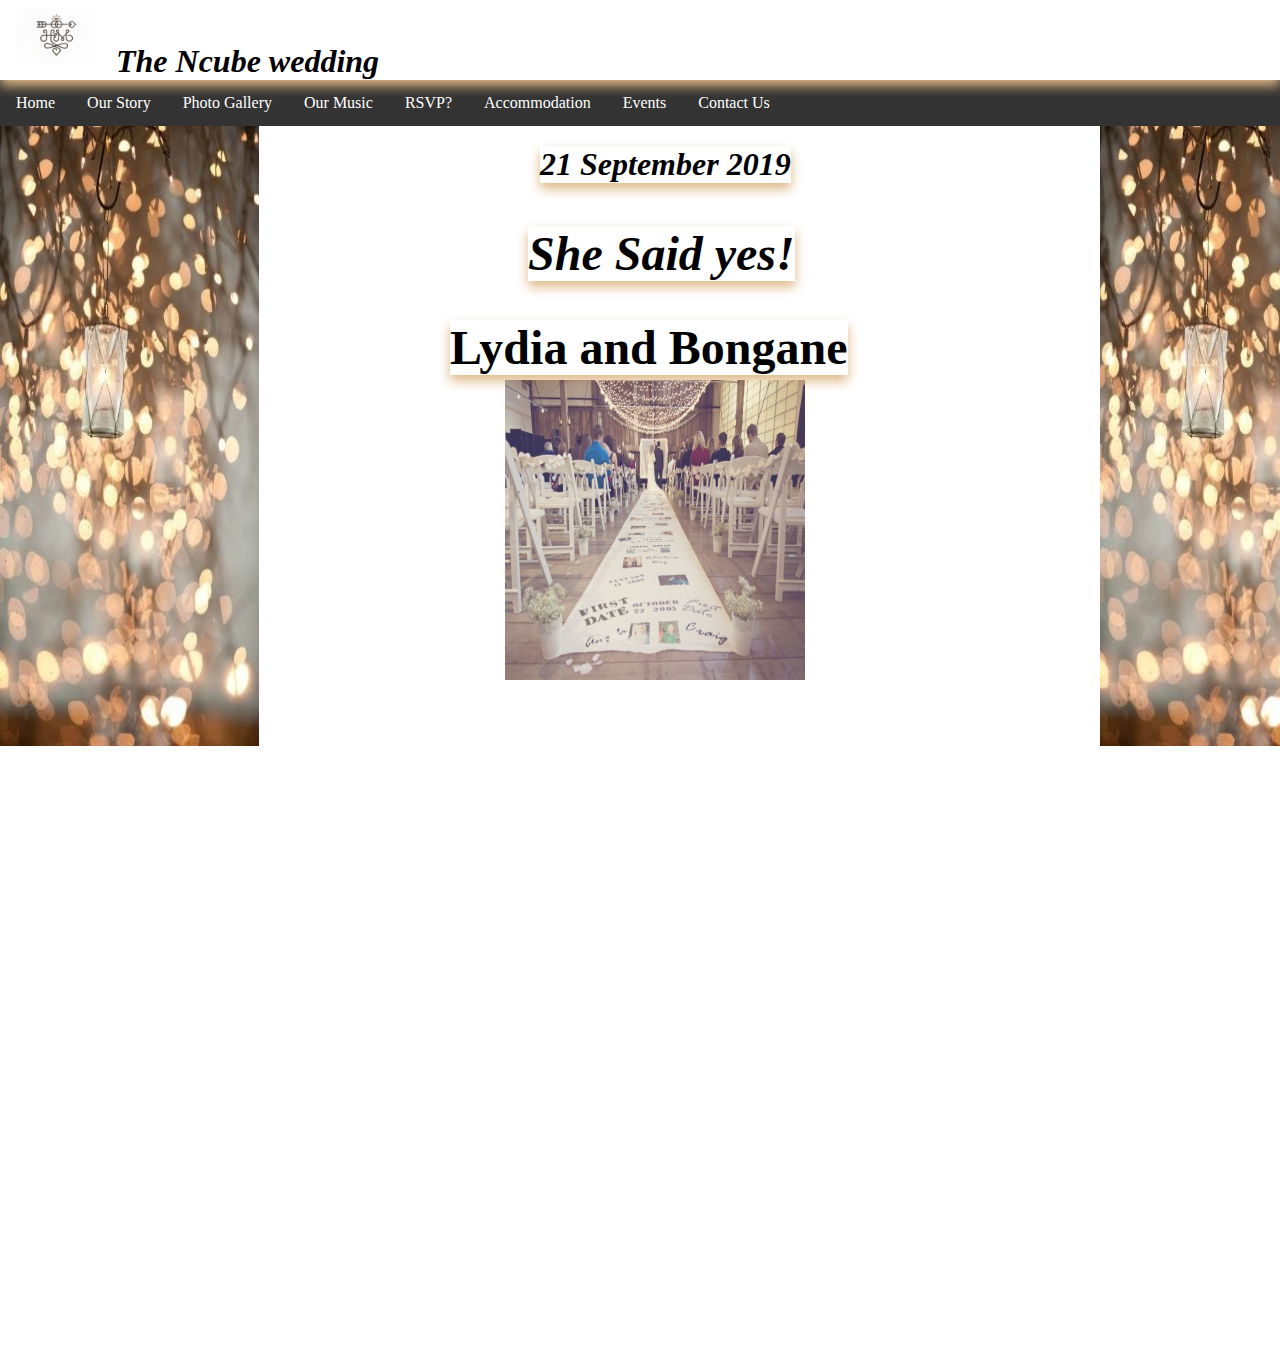
<file: Neo Ncube 576479  WPR181 project 1/project1/html/index.html>
﻿<!DOCTYPE html>
<html>
        <head>
            <title> Lydia and Bongane </title> 
  
                <meta charset="UTF-8">
        <meta name="viewport" content="width=device-width, initial-scale=1.0">
        <link href="../cssfiles/My_Style_Sheet.css" rel="stylesheet" type="text/css"/>
       
    </head>
    <body>
        
        <header class="Header">
            <a href="LOGO"><img class="Logo" src="../images/h_m_monogram_2_1x.png" alt=""></a>
           <b id="Name">The Ncube wedding </b>
        </header>
        
           <ul>
                <li class="nav" ><a href="Home.html">Home</a></li>
                <li class="nav"><a href="Our Story.html">Our Story</a></li>
                <li class="nav"><a href="Gallery.html">Photo Gallery</a></li>
                <li class="nav"><a href="Our Music.html">Our Music</a></li>
                <li class="nav"><a href="RSVP.html">RSVP?</a></li>
                <li class="nav"><a href="Accommodation.html">Accommodation</a></li>
                <li class="nav"><a href="Events.html">Events</a></li>
                <li class="nav"><a href="Contact Us.html">Contact Us</a></li>
            </ul>
        <h1 id="Heading">21 September 2019 </h1>
        <h1 id="SubHeading">She Said yes!</h1>
        <h1 class="MH">Lydia and Bongane</h1>


        </div>
        <aside class="Aside1">
            <img src="../images/74b0fa0d454aed88d24ae7d02fa60dce.jpg" alt="" width="259" height="620"/>
        </aside>
        <aside class="Aside2">
            <img src="../images/74b0fa0d454aed88d24ae7d02fa60dce.jpg" alt="" width="259" height="620"/>
        </aside>
        <aside class="aisle">
            <img src="../images/diy-wedding-ceremony-aisle-runner__full.jpg" alt="" width="300" height="300"/>
        </aside>
      </body>
</html>
</file>
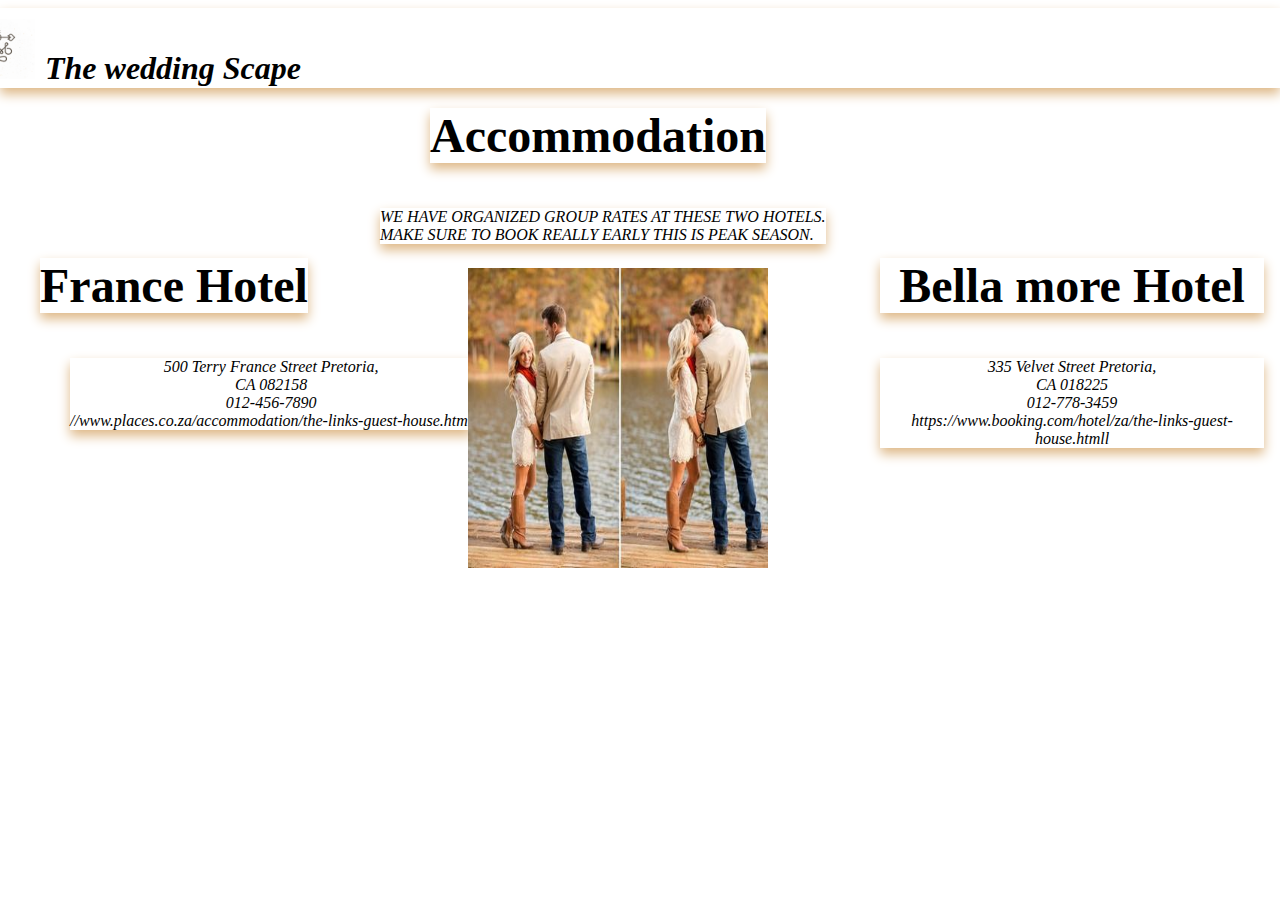
<file: Neo Ncube 576479  WPR181 project 1/project1/html/Accommodation.html>
﻿<!DOCTYPE html>
<html>
    <head>
        <title>Accommodation</title>
        <meta charset="UTF-8">
        <meta name="viewport" content="width=device-width, initial-scale=1.0">
        <link href="../cssfiles/MyStyleSheetAccommodation.css" rel="stylesheet" type="text/css"/>
    </head>
    <body>
        <header class="Header">
            <a href="LOGO"><img class="Logo" src="../images/h_m_monogram_2_1x.png" alt=""></a>
           <b id="Name">The wedding Scape</b>
        </header>
        <h1 class="Acco">Accommodation</h1>
        <p>We have organized group rates at these two hotels.<br>
           make sure to book really early this is peak season.</p>
        <h1 class="Hotel1">France Hotel</h1>
        <address class="ADD1">500 Terry France Street
            Pretoria,<br> CA 082158<br>
                  012-456-7890<br>//www.places.co.za/accommodation/the-links-guest-house.html</address>
                  
        
        <h1 class="Hotel2">Bella more Hotel</h1>
        <address class="ADD2">335 Velvet Street Pretoria,<br>
            CA 018225 <br>012-778-3459<br>https://www.booking.com/hotel/za/the-links-guest-house.htmll</address>
        
    <aside><img src="../images/8eb1010d2906c2f5aa1ace2794b68710.jpg" alt="" width="300" height="300"/></aside>
        
  
    </body>
</html>
</file>
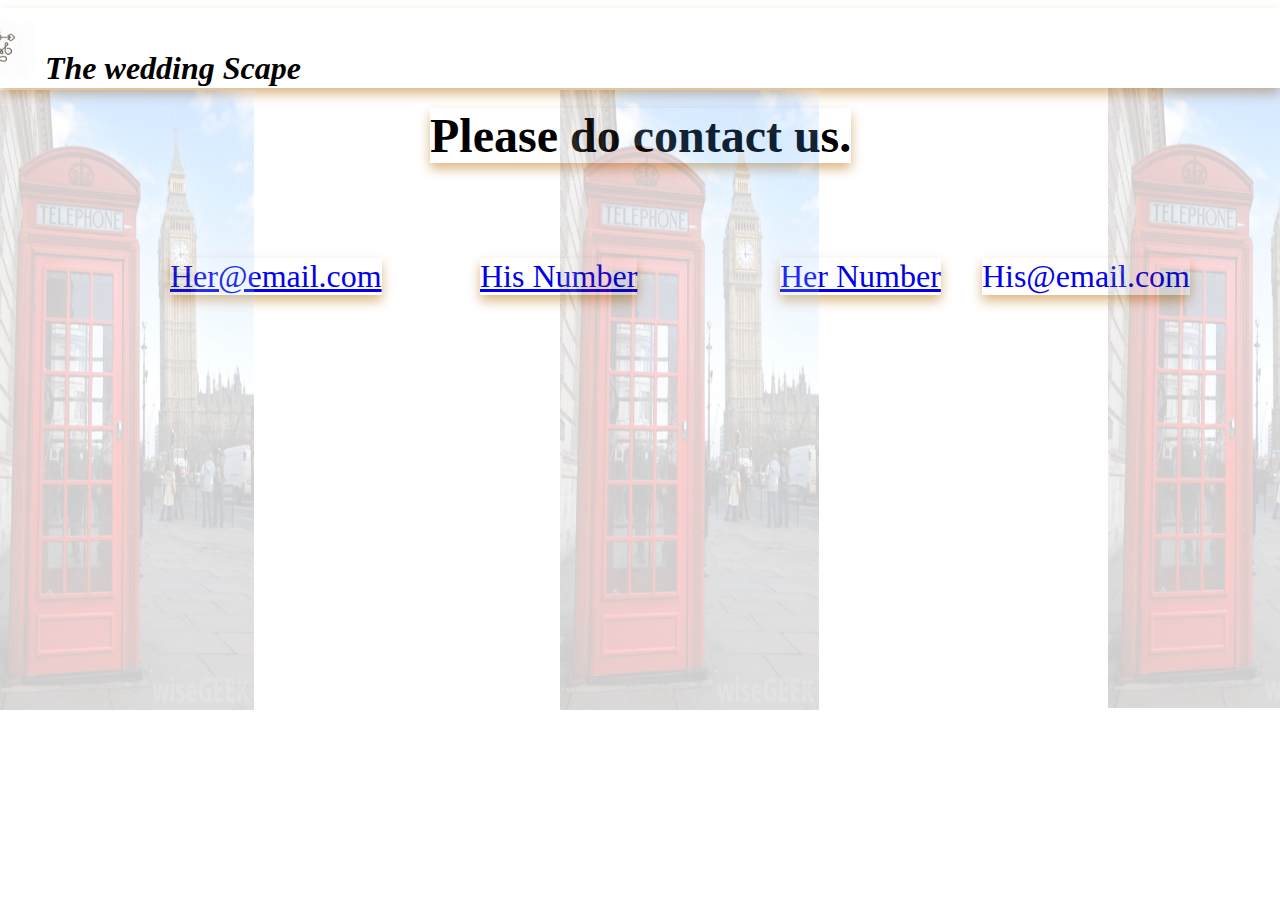
<file: Neo Ncube 576479  WPR181 project 1/project1/html/Contact Us.html>
﻿<!DOCTYPE html>
<html>
    <head>
        <title>Contact Us</title>
        <meta charset="UTF-8">
        <meta name="viewport" content="width=device-width, initial-scale=1.0">
        <link href="../cssfiles/MystyleSheetContactUS.css" rel="stylesheet" type="text/css"/>
    </head>
    <body>
        <h1>Please do contact us.</h1>
        <header class="Header"><a href="LOGO"><img class="Logo" src="../images/h_m_monogram_2_1x.png"></a>
           <b id="Name">The wedding Scape</b>
           <a></a>
        </header>
        <a href="tiaan679@gmail.com" class="num1">His@email.com</a>
        <a href="tiaan679@gmail.com" class="num2">Her@email.com</a>
        <a href="0795099045" class="num3">His Number</a>
        <a href="0679873664" class="num4">Her Number</a>
        <aside>
        <img src="../images/th15P121BR.jpg" alt="" width="259" height="620"/>
     </aside>
        <aside class="IMGG1">
        <img src="../images/th15P121BR.jpg" alt="" width="259" height="620"/>
     </aside>
        
        <aside class="IMGG2">
        <img src="../images/th15P121BR.jpg" alt="" width="259" height="620"/>
     </aside>
    </body>
    
</html>
</file>
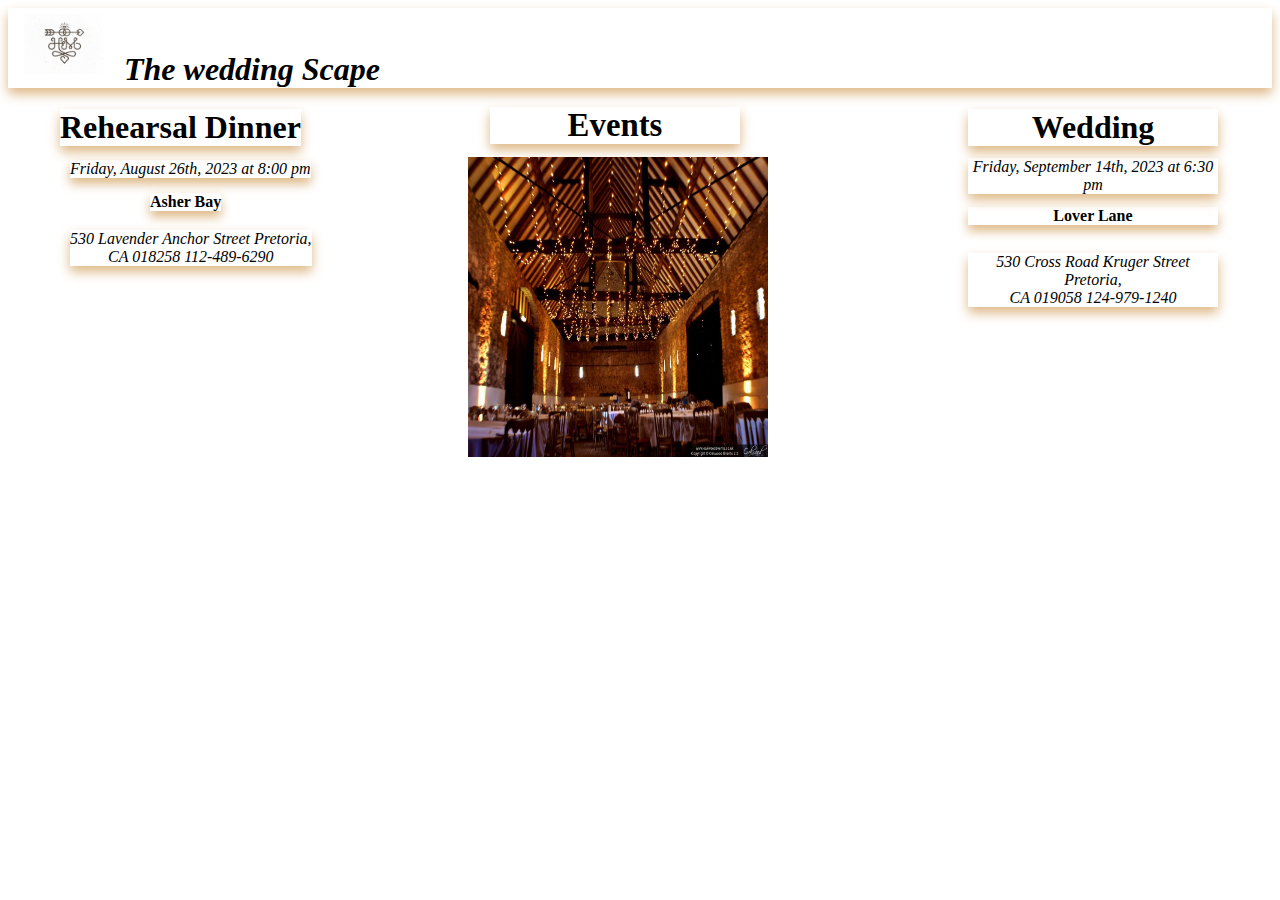
<file: Neo Ncube 576479  WPR181 project 1/project1/html/Events.html>
﻿<!DOCTYPE html>
<html>
    <head>
        <title>Events</title>
        <meta charset="UTF-8">
        <meta name="viewport" content="width=device-width, initial-scale=1.0">
        <link href="../cssfiles/MyStyleSheetEvents.css" rel="stylesheet" type="text/css"/>
    </head>
    <body>
        <header class="Header">
            <a href="LOGO"><img class="Logo" src="../images/h_m_monogram_2_1x.png" alt=""></a>
           <b id="Name">The wedding Scape</b>
        </header>
        
        <h1 id="EV">Events</h1>
        <h1>Rehearsal Dinner</h1>
        <address id="DAte">Friday, August 26th, 2023 at 8:00 pm</address>
        <h2>Asher Bay</h2>
        <address id="RD">530 Lavender Anchor Street Pretoria,<br> CA 018258
                                                  112-489-6290</address>
        <h1 id="WD">Wedding</h1>
        <address id="FS">Friday, September 14th, 2023 at 6:30 pm</address>
        <h2 id="LL">Lover Lane</h2>
        <address id="PTA">530 Cross Road Kruger Street Pretoria,<br> CA 019058
                                                  124-979-1240</address>
        <aside><img src="../images/fairy-light-canopy-2.jpg" alt="" width="300" height="300"/></aside> 
    </body>
</html>
</file>
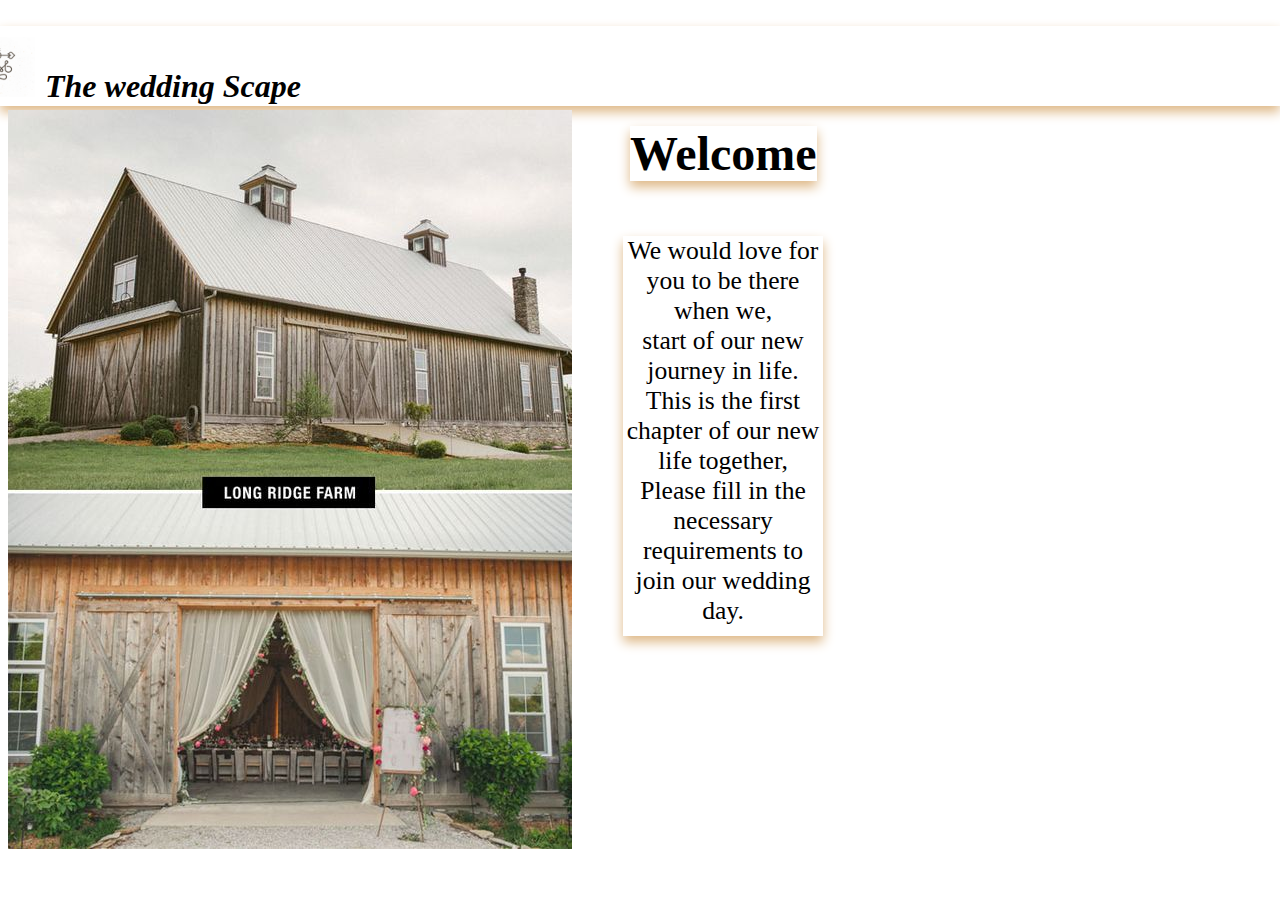
<file: Neo Ncube 576479  WPR181 project 1/project1/html/Home.html>
﻿<!DOCTYPE html>
<html>
    <head>
        <title>Home Page</title>
        <meta charset="UTF-8">
        <meta name="viewport" content="width=device-width, initial-scale=1.0">
        <link href="../cssfiles/MyStyleSeetHome.css" rel="stylesheet" type="text/css"/>
       
    </head>
    <body>
        <header class="Header"><a href="LOGO"><img class="Logo" src="../images/h_m_monogram_2_1x.png"></a>
           <b id="Name">The wedding Scape</b>
        </header>
       <h1>Welcome</h1>
       
       <article>
            <p>We would love for you to be there when we,<br> start of our new journey in life.<br>This is the first chapter of our new life together, <br>Please fill in the necessary requirements to join our wedding day.</p>
       </article>
       
       <aside class="Aside3">
           <img src="../images/b5e88e92b55a6c095564a69f0c7ae79b.jpg" alt=""/>
       </aside>
    </body>
</html>
</file>
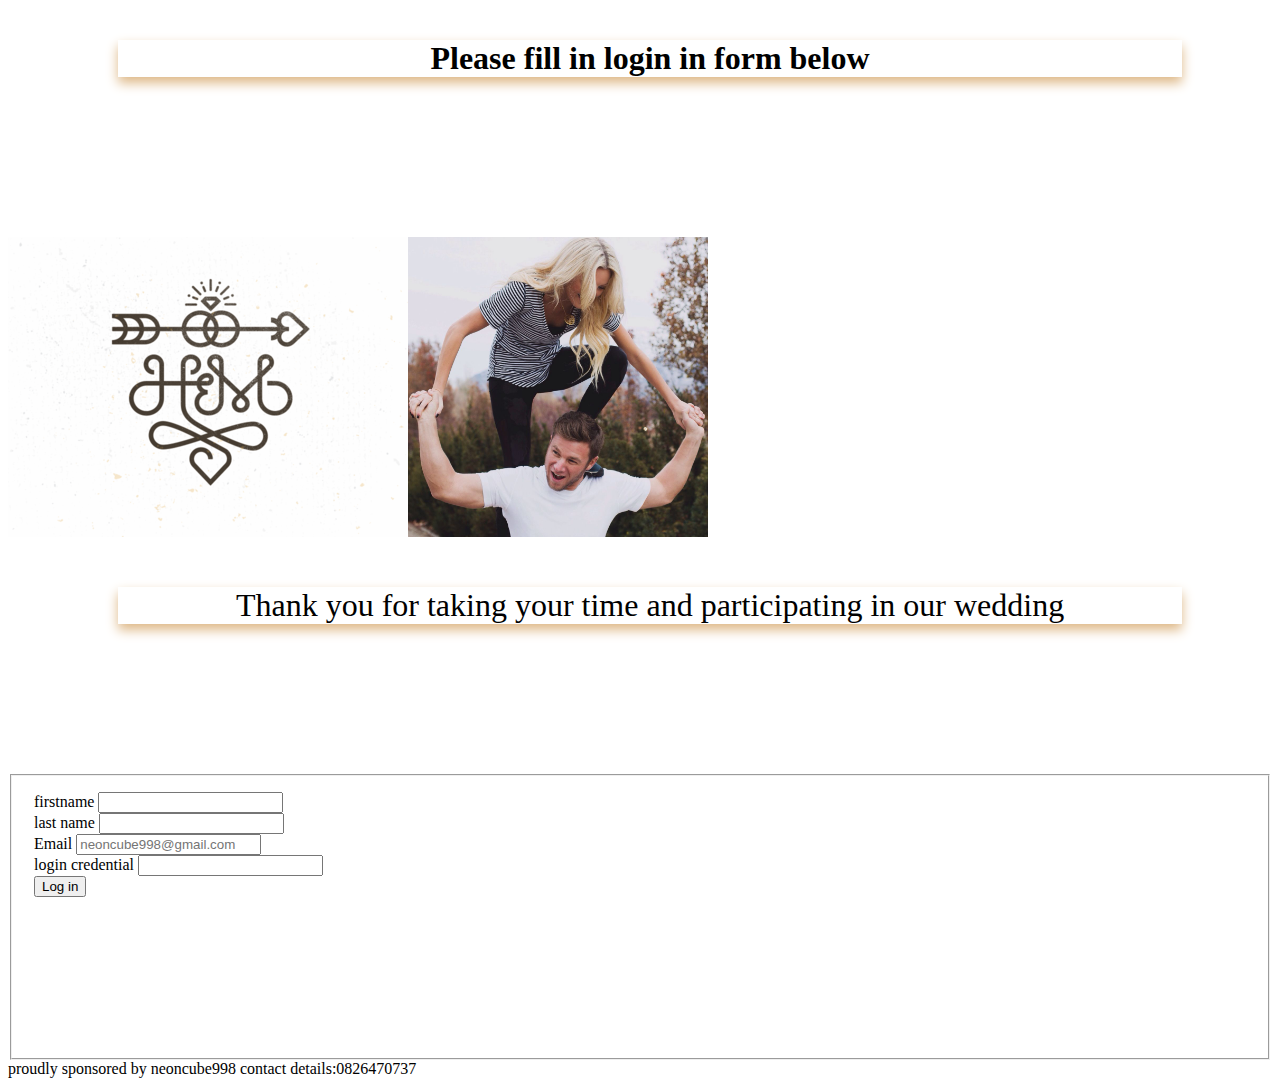
<file: Neo Ncube 576479  WPR181 project 1/project1/html/login - Copy.html>
<doctype html>
<html>
    <head>
    <title>login page </title>
    <meta charset="UTF-8">
    <meta name="viewport" content="width=device-width, initial-scale=1.0">
    <link href="../cssfiles/login.css" rel="stylesheet" type="text/css"/>
</head>
    </head>
    <body>
        <h1>Please fill in login in form below </h1>
            <a href="LOGO"><img class="Logo" src="../images/h_m_monogram_2_1x.png" alt=""></a><img src="../images/7c7275f94e8c1cf7d2b074c14866e603.jpg" alt="" width="300" height="300"/>
                        <legend>Thank you for taking your time and participating in our wedding </legend>
      <fieldset>                                   
<form action="index.html">
<label id=" name">firstname</label>
<input type="text" id="mytext6" required/></br>
<label id="last name">last name </label>
<input type="text"id="mytext7"></br>
<label id="email">Email</label>
    <input type="email"id="mytext5" placeholder="neoncube998@gmail.com" required/></br>
    <label id="login">login credential </label>
    <input type""password"id="mytext4" required/></br>
    <button type="submit">Log in</button>
</fieldset>
<footer>
    proudly sponsored by neoncube998
    contact details:0826470737

</footer>
</form> 
</body>
</html>
</file>
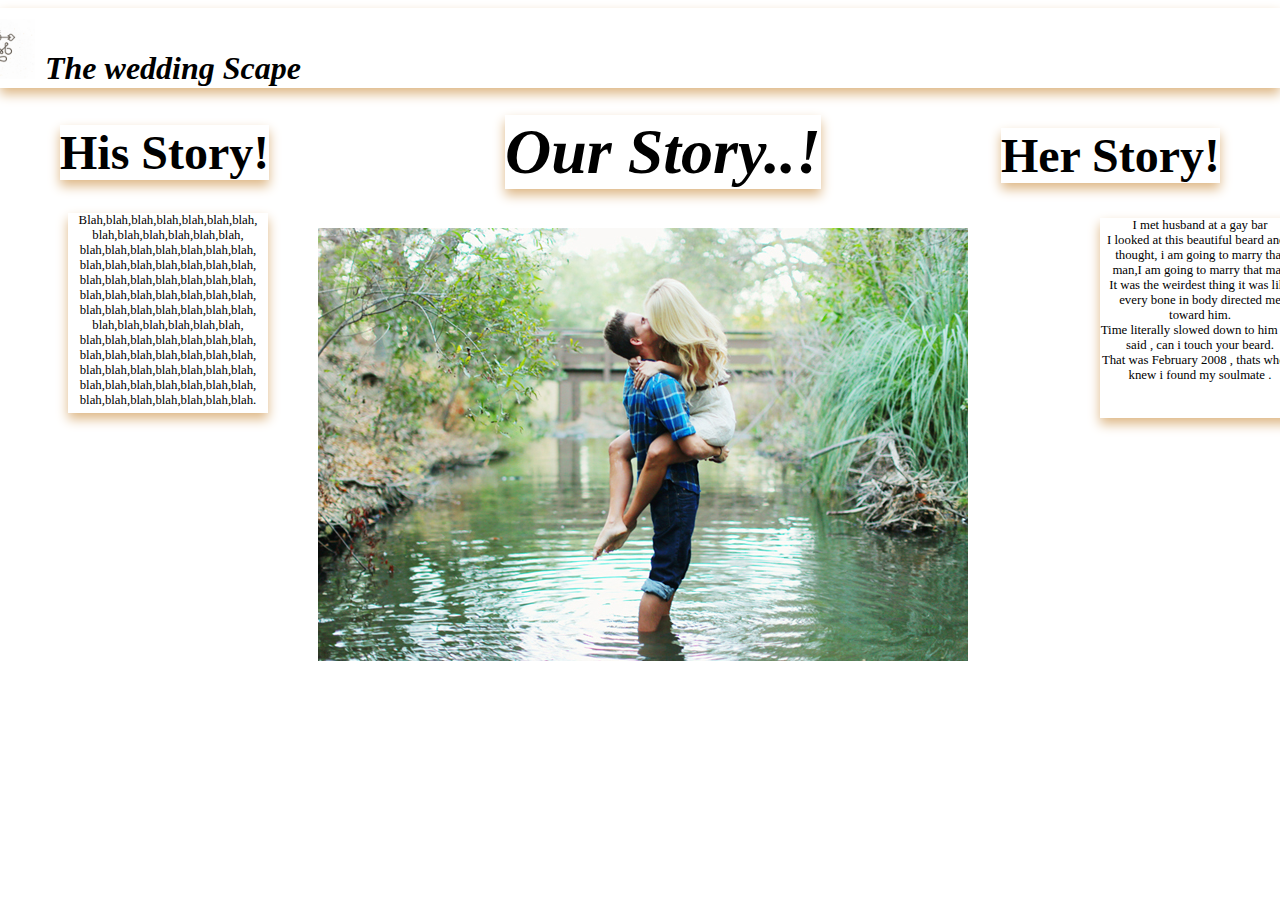
<file: Neo Ncube 576479  WPR181 project 1/project1/html/Our Story.html>
﻿<!DOCTYPE html>

<html>
    <head>
        <title>Our Story</title>
        <meta charset="UTF-8">
        <meta name="viewport" content="width=device-width, initial-scale=1.0">
        <link href="../cssfiles/MyStyleSHeet Our Story.css" rel="stylesheet" type="text/css"/>
    </head>
    <body>
        <header class="Header"><a href="LOGO"><img class="Logo" src="../images/h_m_monogram_2_1x.png"></a>
           <b id="Name">The wedding Scape</b>
        </header>
        
        
        <h1 class="His">Her Story!</h1>
       
        <article class="Yes">I met husband at a gay bar<br>  
            I looked at this beautiful beard and I thought, i am going to marry that man,I am going to marry that man<br>
            It was the weirdest thing it was like every bone in body directed me toward him.<br>
            Time literally slowed down to him and said , can i touch your beard. <br>
            That was February 2008 , thats when i knew i found my soulmate .<br>
            
            
        
        
        
        
        
        </article>
        
        <h1 class="her">His Story!</h1>
        
        <article class="Blah">Blah,blah,blah,blah,blah,blah,blah,<br>
            blah,blah,blah,blah,blah,blah,<br>
            blah,blah,blah,blah,blah,blah,blah,<br>
            blah,blah,blah,blah,blah,blah,blah,<br>
            blah,blah,blah,blah,blah,blah,blah,<br>
            blah,blah,blah,blah,blah,blah,blah,<br>
            blah,blah,blah,blah,blah,blah,blah,<br>
            blah,blah,blah,blah,blah,blah,<br>
            blah,blah,blah,blah,blah,blah,blah,<br>
            blah,blah,blah,blah,blah,blah,blah,<br>
            blah,blah,blah,blah,blah,blah,blah,<br>
            blah,blah,blah,blah,blah,blah,blah,<br>
            blah,blah,blah,blah,blah,blah,blah.</article>
        
            <h1 class="ourstory">Our Story..!</h1>
            <aside>
                <img src="../images/bb-engagement-08.jpg" alt=""/>
            </aside>
    </body>
</html>
</file>
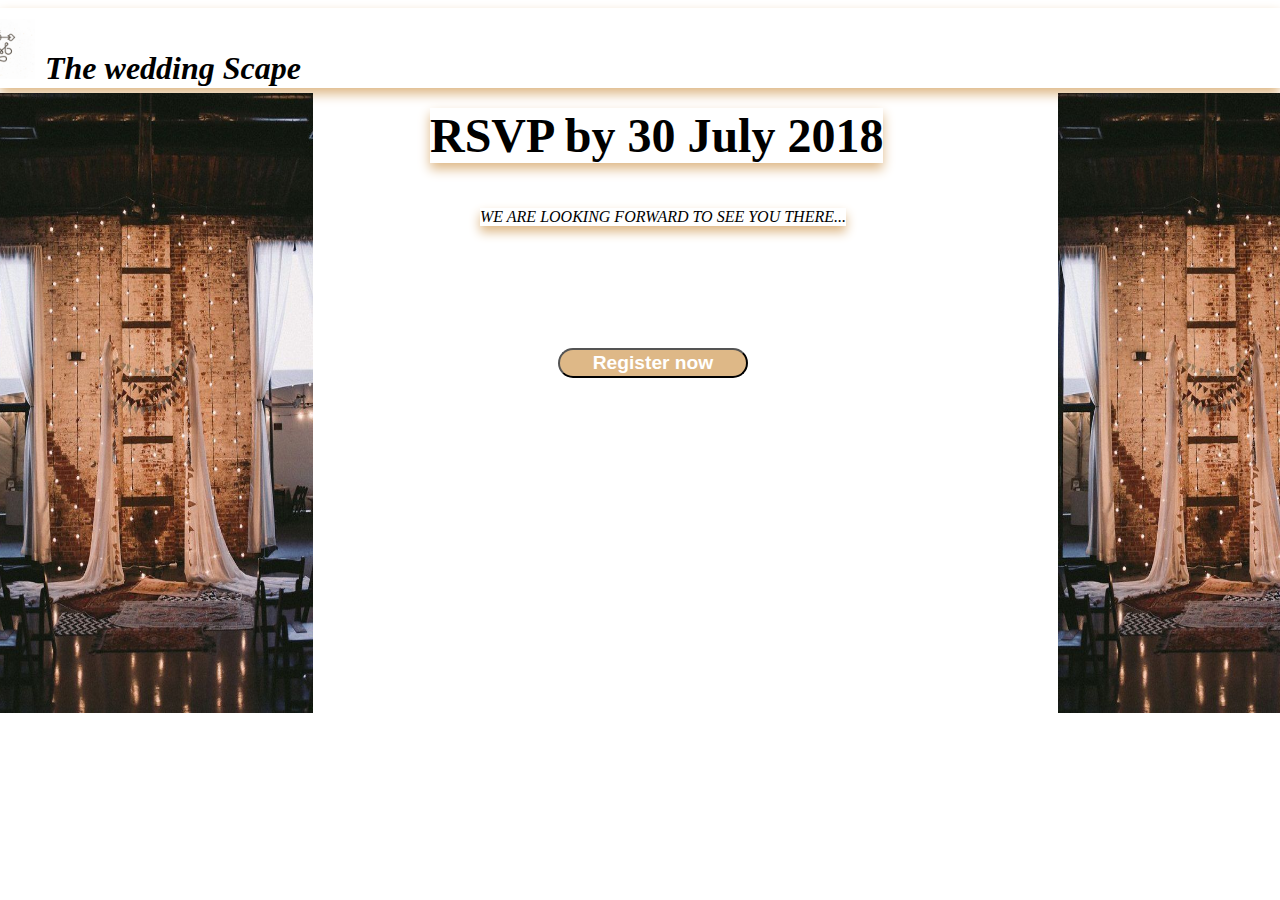
<file: Neo Ncube 576479  WPR181 project 1/project1/html/RSVP.html>
﻿<!DOCTYPE html>
<html lang="en">
<html>
    <head>
        <title>RSVP</title>
        <meta charset="UTF-8">
        <meta name="viewport" content="width=device-width, initial-scale=1.0">
        <link href="../cssfiles/MyStyleSheetRSVP.css" rel="stylesheet" type="text/css"/>
    </head>
    <body>
        <h1>RSVP by 30 July 2018</h1>
        <p>We are looking forward to see you there...</p>
        <header class="Header"><a href="LOGO"><img class="Logo" src="../images/h_m_monogram_2_1x.png"></a>
           <b id="Name">The wedding Scape</b>
        </header>
        <aside>
            <img src="../images/be3fe660fcc73e21e0c2c3570f96d49a.jpg" alt="" width="320" height="620"/>
        </aside>
        
        <button class="Button"><a href="RSVPForm.html"><b>Register now</b></a></button>
        
        <aside class="GMI">
            <img src="../images/be3fe660fcc73e21e0c2c3570f96d49a.jpg" alt="" width="320" height="620"/>
        </aside>
    </body>
</html>
</file>
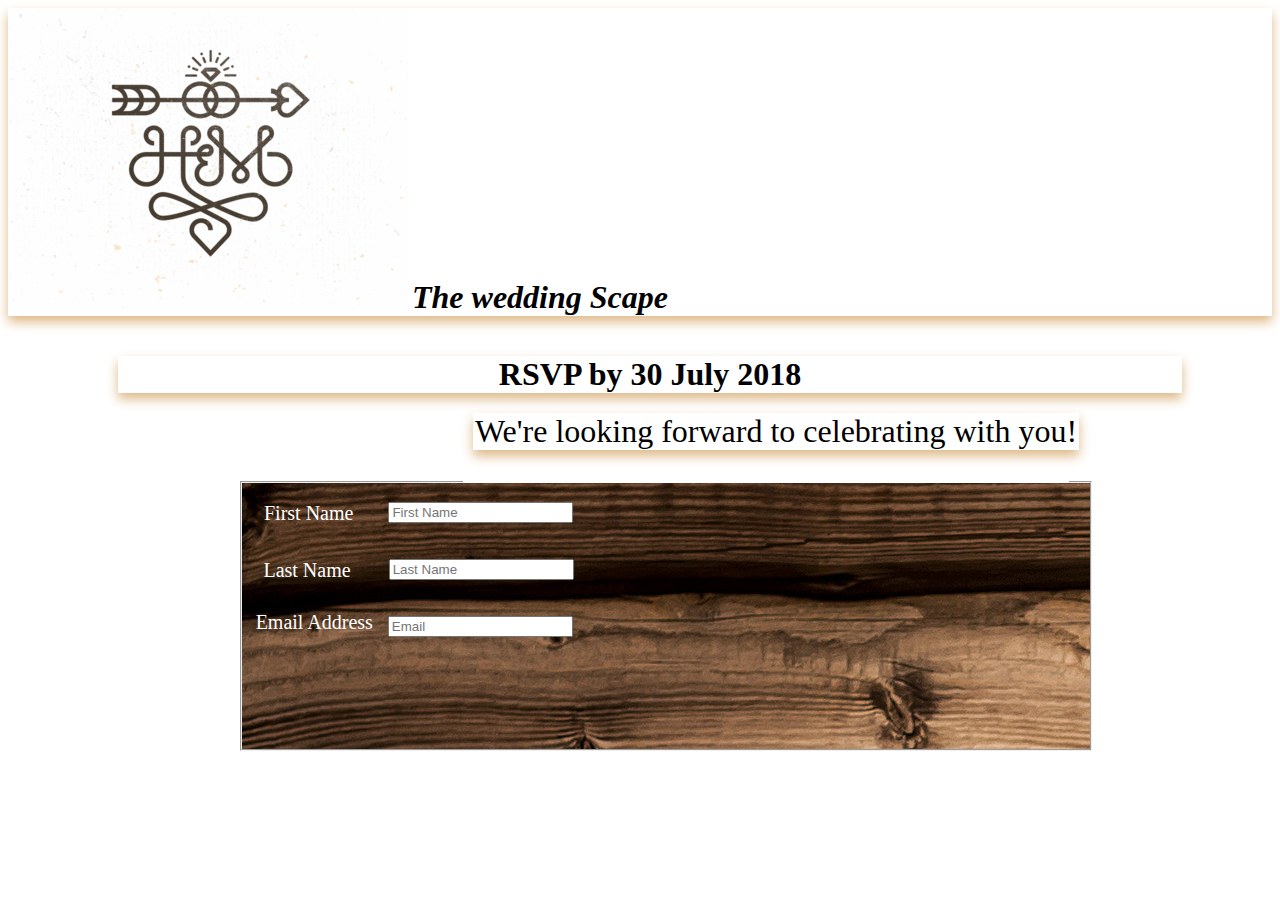
<file: Neo Ncube 576479  WPR181 project 1/project1/html/RSVPForm.html>
﻿<!DOCTYPE html>
<html>
    <head>
        <title>RSVP Form</title>
        <meta charset="UTF-8">
        <meta name="viewport" content="width=device-width, initial-scale=1.0">
        <link href="../cssfiles/MyStyleSheetForm.css" rel="stylesheet" type="text/css"/>
    </head>
    <body>
        <header class="Header">
            <a href="LOGO"><img class="Logo" src="../images/h_m_monogram_2_1x.png" alt=""></a>
           <b id="Name">The wedding Scape</b>
        </header>
        <h1>RSVP by 30 July 2018</h1>
        <form>
            <fieldset>
                <legend>We're looking forward to celebrating with you!</legend>
                <p>
                    <label id="FN">First Name</label>
                    <input type="text" id="mytext1" placeholder="First Name">
                </p>
                <p>
                    <label id="LN">Last Name</label>
                    <input type="text" id="mytext2" placeholder="Last Name">
                </p>
                 <p>
                    <label id="EA">Email Address</label>
                    <input type="text" id="mytext3" placeholder="Email">
                </p>
            </fieldset>
        </form>
    </body>
</html>
</file>
<file: Neo Ncube 576479  WPR181 project 1/project1/cssfiles/My_Style_Sheet.css>
*{
    margin: 0;
    padding: 0;
    
}
.Header{
    height: 100%;
    box-shadow: 0 6px 11px burlywood;
    display: inline-block;
    width: 100%;
}
#Name{
    left:630px;
    font-size:200%;
    display:inline-block;
    text-align: center;
    margin: auto;
    font-style:italic;
}

.nav:hover{
    background-image:url("../images/8a8f2e0b70881e55d485be1eea70794a.jpg");
    background-repeat: repeat;
}

.Logo{
    height:60px;
    padding:6px 16px;
}
ul{
    list-style-type: none;
    margin: 0;
    padding: 0;
    overflow: hidden;
    background-color: #333;
}
ul li{
    display: inline-block;
    float:left;
    border:burlywood;
    margin: auto;
}

ul li a{
     display: block;
    color: white;
    text-align: center;
    padding: 14px 16px;
    text-decoration: none
}
h1{
    display: inline-block;
    position:absolute;
    left:630px;
    font-size:300%;
    display:block;
    text-align: center;
    box-shadow: 0 6px 11px burlywood;
    }
   
    
    p{
    box-shadow: 0 6px 11px burlywood;
    text-transform:uppercase;
    font-style:italic;
    }
    .Aside1{
        top:0;
        bottom:0;
        height:620px;
        width:19.5px;
    }
    .Aside2{
        position: relative;
        left: 1100px;
        top:-620px;
    }
    #Heading{
        text-align: center;
        margin:20px;
        display:inline-block;
        font-style:italic;
        left:520px;
        text-decoration-style:wavy;
        font-size:200%;
    }
    #SubHeading{
        text-align: center;
        margin:100px;
        display:inline-block;
        font-style:italic;
        left:428px;
        text-decoration-style:wavy;
        font-size:300%;
    }
    
    .aisle{
         position:absolute;
        left:505px;
        top:380px;
        opacity: 0.8;
    }
    .MH{
         position:absolute;
        left:450px;
        top:320px;
    }
</file>
<file: Neo Ncube 576479  WPR181 project 1/project1/cssfiles/MyStyleSheetAccommodation.css>
header{
    display: inline-block;
    position:absolute;
    width: 100%;
    display:block;
    left: 0;
    height:80px;
    text-align: center;
    box-shadow: 0 6px 11px burlywood;
}
.Logo{
    position:relative;
    left:-510px;
    height:60px;
    padding:6px 16px;
    margin:5px;
}
#Name{
    position:relative;
    left:-530px;
    top:-11px;
    font-size:200%;
    display:inline-block;
    text-align: center;
    margin:5px;
    font-style:italic;
    
}
.Acco{
    margin:100px;
    display: inline-block;
    position:absolute;
    left:330px;
    font-size:300%;
    display:block;
    text-align: center;
    box-shadow: 0 6px 11px burlywood;
}
p{
    margin:200px;
    display: inline-block;
    position:absolute;
    left:180px;
    box-shadow: 0 6px 11px burlywood;
    text-transform:uppercase;
    font-style:italic;
    }
    .Hotel1{
    margin:250px;
    display: inline-block;
    position:absolute;
    left:-210px;
    font-size:300%;
    display:block;
    text-align: center;
    box-shadow: 0 6px 11px burlywood;
    }
    .Hotel2{
    margin:250px;
    width:30%;
    display: inline-block;
    position:absolute;
    left:630px;
    font-size:300%;
    display:block;
    text-align: center;
    box-shadow: 0 6px 11px burlywood;
    }
    .ADD1{
    margin:350px;
    display: inline-block;
    position:absolute;
    left:-280px;
    font-size:100%;
    display:block;
    text-align: center;
    box-shadow: 0 6px 11px burlywood;
    }
    .ADD2{
    margin:350px;
    width:30%;
    display: inline-block;
    position:absolute;
    left:530px;
    font-size:100%;
    display:block;
    text-align: center;
    box-shadow: 0 6px 11px burlywood;
    }
    aside{
     top:260px;
    display: inline-block;
    position:relative;
    left: 460px;
    display:block;
    }
</file>
<file: Neo Ncube 576479  WPR181 project 1/project1/cssfiles/MystyleSheetContactUS.css>
header{
    display: inline-block;
    position:absolute;
    width: 100%;
    display:block;
    left: 0;
    height:80px;
    text-align: center;
    box-shadow: 0 6px 11px burlywood;
}
.Logo{
    position:relative;
    left:-510px;
    height:60px;
    padding:6px 16px;
    margin:5px;
}
#Name{
    position:relative;
    left:-530px;
    top:-11px;
    font-size:200%;
    display:inline-block;
    text-align: center;
    margin:5px;
    font-style:italic; 
}
h1{
    margin:100px;
    display: inline-block;
    position:absolute;
    left:330px;
    font-size:300%;
    display:block;
    text-align: center;
    box-shadow: 0 6px 11px burlywood;
}
.num1{
    margin:250px;
    display: inline-block;
    position:absolute;
    right:-160px;
    font-size:200%;
    text-decoration: none;
    display:block;
    text-align: center;
    box-shadow: 0 6px 11px burlywood;
}
.num2{
    margin:250px;
    display: inline-block;
    position:absolute;
    left:-80px;
    font-size:200%;
    display:block;
    text-align: center;
    box-shadow: 0 6px 11px burlywood;
}
.num3{
    margin:250px;
    display: inline-block;
    position:absolute;
    left:230px;
    font-size:200%;
    display:block;
    text-align: center;
    box-shadow: 0 6px 11px burlywood;
}
.num4{
    margin:250px;
    display: inline-block;
    position:absolute;
    left:530px;
    font-size:200%;
    display:block;
    text-align: center;
    box-shadow: 0 6px 11px burlywood;
}
aside{
     position: relative;
        left: 1100px;
        top:80px;
        opacity:0.2;
}
.IMGG1{
    position: absolute;
        left: 560px;
        top:90px;
        opacity:0.2;
}
.IMGG2{
    position:absolute;
        left:-5px;
        top:90px;
        opacity:0.2;
}
</file>
<file: Neo Ncube 576479  WPR181 project 1/project1/cssfiles/MyStyleSheetEvents.css>
.Header{
    height: 100%;
    box-shadow: 0 6px 11px burlywood;
    display: inline-block;
    width: 100%;
}
#Name{
    left:630px;
    font-size:200%;
    display:inline-block;
    text-align: center;
    margin: auto;
    font-style:italic;
}
.Logo{
    height:60px;
    padding:6px 16px;
}
#RD{
    top:230px;
    display: inline-block;
    position:absolute;
    left:70px;
    font-size:100%;
    display:block;
    text-align: center;
    box-shadow: 0 6px 11px burlywood;
}
h1{
    display: inline-block;
    position:absolute;
    left:60px;
    font-size:200%;
    display:block;
    text-align: center;
    box-shadow: 0 6px 11px burlywood;
}
#DAte{
    top:160px;
    display: inline-block;
    position:absolute;
    left:70px;
    font-size:100%;
    display:block;
    text-align: center;
    box-shadow: 0 6px 11px burlywood;
}
h2{
    top:180px;
    display: inline-block;
    position:absolute;
    left:150px;
    font-size:100%;
    display:block;
    text-align: center;
    box-shadow: 0 6px 11px burlywood;
}
#WD{
    width: 250px;
    display: inline-block;
    position:relative;
    left: 960px;
    font-size:200%;
    display:block;
    text-align: center;
    box-shadow: 0 6px 11px burlywood;
}
#FS{
    top:-10px;
     width: 250px;
    display: inline-block;
    position:relative;
    left: 960px;
    font-size:100%;
    display:block;
    text-align: center;
    box-shadow: 0 6px 11px burlywood;
}
#LL{
    top:-10px;
     width: 250px;
    display: inline-block;
    position:relative;
    left: 960px;
    font-size:100%;
    display:block;
    text-align: center;
    box-shadow: 0 6px 11px burlywood;
}
#PTA{
    top:5px;
     width: 250px;
    display: inline-block;
    position:relative;
    left: 960px;
    font-size:100%;
    display:block;
    text-align: center;
    box-shadow: 0 6px 11px burlywood;
}
aside{
    top:-145px;
    display: inline-block;
    position:relative;
    left: 460px;
    display:block;
}
#EV{
    font-size:205%;
    width: 250px;
    top:85px;
    display: inline-block;
    position:absolute;
    left: 490px;
    display:block;
    text-align: center;
    box-shadow: 0 6px 11px burlywood;
}
</file>
<file: Neo Ncube 576479  WPR181 project 1/project1/cssfiles/MyStyleSeetHome.css>
header{
    display: inline-block;
    position:absolute;
    width: 100%;
    display:block;
    left: 0;
    height:80px;
    text-align: center;
    box-shadow: 0 6px 11px burlywood;
}
.Logo{
    position:relative;
    left:-510px;
    height:60px;
    padding:6px 16px;
    margin:5px;
}
#Name{
    position:relative;
    left:-530px;
    top:-11px;
    font-size:200%;
    display:inline-block;
    text-align: center;
    margin:5px;
    font-style:italic;
    
}
h1{
    margin:100px;
    display: inline-block;
    position:absolute;
    left:530px;
    font-size:300%;
    display:block;
    text-align: center;
    box-shadow: 0 6px 11px burlywood;
}
article{
        margin:0px;
        height:400px;
        width:200px;
        font-size: 160%;
        position: relative;
        right:-615px;
        top:210px;   
        display:block;
        text-align: center;
       box-shadow: 0 6px 11px burlywood;
    }
    .Aside3{
        position: absolute;
        top:110px;
        height:20px;
        width:19.5px;
    }
</file>
<file: Neo Ncube 576479  WPR181 project 1/project1/cssfiles/login.css>
.Header{
    height: 100%;
    box-shadow: 0 6px 11px burlywood;
    display: inline-block;
    width: 100%;
}
#name{
    left:630px;
    font-size:200%;
    display:inline-block;
    text-align: center;
    margin: auto;
    font-style:italic;
}
Logo{
    height:60px;
    padding:6px 16px;
}
form{
    top: 10px;
    position: relative;
    left: 10px;
    height: 250px;
    width:856px;
}
#name{
    color: white;
     position: relative;
    top: -130px;
    padding: 10px;
    font-size:20px;
    margin: auto;
    float:left;
}
#last name{
    color: white;
    position: relative;
    top: -110px;
    left: -110px;
    padding: 10px;
    font-size:20px;
    margin: auto;
    float:left;
}
legend{
    margin:100px;
    display: inline-block;
    font-size:200%;
    display:block;
    text-align: center;
    box-shadow: 0 6px 11px burlywood;
    top: -50px;
    right:-10px;
    position: relative;
}
h1{
    margin:100px;
   display: inline-block;
   font-size:200%;
   display:block;
   text-align: center;
   box-shadow: 0 6px 11px burlywood;
   top: -60px;
   right:-10px;
   position: relative;
}
</file>
<file: Neo Ncube 576479  WPR181 project 1/project1/cssfiles/MyStyleSHeet Our Story.css>
header{
    display: inline-block;
    position:absolute;
    width: 100%;
    display:block;
    left: 0;
    height:80px;
    text-align: center;
    box-shadow: 0 6px 11px burlywood;
}
.Logo{
    position:relative;
    left:-510px;
    height:60px;
    padding:6px 16px;
    margin:5px;
}
#Name{
    position:relative;
    left:-530px;
    top:-11px;
    font-size:200%;
    display:inline-block;
    text-align: center;
    margin:5px;
    font-style:italic; 
}
.ourstory{
    position:absolute;
    left:500px;
    top:110px;
    font-size:400%;
    text-align: center;
    margin:5px;
    font-style:italic; 
    box-shadow: 0 6px 11px burlywood;
}
.His{
    margin:120px;
    display: inline-block;
    position:absolute;
    right:-60px;
    font-size:300%;
    display:block;
    text-align: center;
    box-shadow: 0 6px 11px burlywood;
}
.her{
    top:5px;
    margin:120px;
    display: inline-block;
    position:absolute;
    left:-60px;
    font-size:300%;
    display:block;
    text-align: center;
    box-shadow: 0 6px 11px burlywood;
}
.Blah{
    top:5px;
    left:60px;
    margin:0px;
        height:200px;
        width:200px;
        font-size:80%;
        position: relative;
        right:-615px;   
        display:block;
        text-align: center;
       box-shadow: 0 6px 11px burlywood;
}
.Yes{
    right:-1092px;
    margin:0px;
        height:200px;
        width:200px;
        font-size:80%;
        position: relative;
        top:210px;   
        display:block;
        text-align: center;
        box-shadow: 0 6px 11px burlywood;
}
aside{
    top:-180px;
    display: inline-block;
    position:relative;
    left: 310px;
    display:block;
}
</file>
<file: Neo Ncube 576479  WPR181 project 1/project1/cssfiles/MyStyleSheetRSVP.css>
header{
    display: inline-block;
    position:absolute;
    width: 100%;
    display:block;
    left: 0;
    height:80px;
    text-align: center;
    box-shadow: 0 6px 11px burlywood;
}
.Logo{
    position:relative;
    left:-510px;
    height:60px;
    padding:6px 16px;
    margin:5px;
}
#Name{
    position:relative;
    left:-530px;
    top:-11px;
    font-size:200%;
    display:inline-block;
    text-align: center;
    margin:5px;
    font-style:italic;
    
}
h1{
    margin:100px;
    display: inline-block;
    position:absolute;
    left:330px;
    font-size:300%;
    display:block;
    text-align: center;
    box-shadow: 0 6px 11px burlywood;
}
p{
    margin:200px;
    display: inline-block;
    position:absolute;
    left:280px;
    box-shadow: 0 6px 11px burlywood;
    text-transform:uppercase;
    font-style:italic;
    }
    .Button a{
       text-decoration: none;
        color: white;
    }
    .Button{
        -webkit-border-radius: 28px;
        -moz-border-radius:28px;
       list-style-type: none;
       position: relative;
       background:burlywood;
       top: 320px;
       color: white;
       text-decoration: none;
       font-size:120%;
       display: block;
       left:550px;
       width: 190px;
       height: 30px;
       
    }
    .Button:hover{
         background-image:url("8a8f2e0b70881e55d485be1eea70794a.jpg");
    background-repeat: no-repeat;
    }
    aside{
        left:-15px;
        position: relative;
        top:85px;
        bottom:0;
        height:20px;
        width:19.5px;
    }
    .GMI{
        position: relative;
        left: 1050px;
        top:35px;
    }
</file>
<file: Neo Ncube 576479  WPR181 project 1/project1/cssfiles/MyStyleSheetForm.css>
.Header{
    height: 100%;
    box-shadow: 0 6px 11px burlywood;
    display: inline-block;
    width: 100%;
}
#Name{
    left:630px;
    font-size:200%;
    display:inline-block;
    text-align: center;
    margin: auto;
    font-style:italic;
}
;.Logo{
    height:60px;
    padding:6px 16px
}
form{
    top: -90px;
    position: relative;
    left: 230px;
    height: 250px;
    width:856px;
   
}
fieldset{
     background-image: url("../images/AdobeStock_79546702.jpg");
}
#FN{
    color: white;
     position: relative;
    top: -130px;
    padding: 10px;
    font-size:20px;
    margin: auto;
    float:left;
}
#LN{
    color: white;
    position: relative;
    top: -110px;
    left: -110px;
    padding: 10px;
    font-size:20px;
    margin: auto;
    float:left;
}
#EA{
    color: white;
    left: -225px;
    position: relative;
    top: -95px;
    padding: 10px;
    font-size:20px;
    margin: auto;
    float:left;
}

#mytext1{
    top: -120px;
    left:25px;
    position: relative;
}
#mytext2{
    top:-100px;
    left:-82px;
    position: relative;
}

#mytext3{
    top: -80px;
    left:-220px;
    position: relative;
}
legend{
    margin:100px;
    display: inline-block;
    font-size:200%;
    display:block;
    text-align: center;
    box-shadow: 0 6px 11px burlywood;
    top: -50px;
    right:-10px;
    position: relative;
}
h1{
     margin:100px;
    display: inline-block;
    font-size:200%;
    display:block;
    text-align: center;
    box-shadow: 0 6px 11px burlywood;
    top: -60px;
    right:-10px;
    position: relative;
}
</file>
